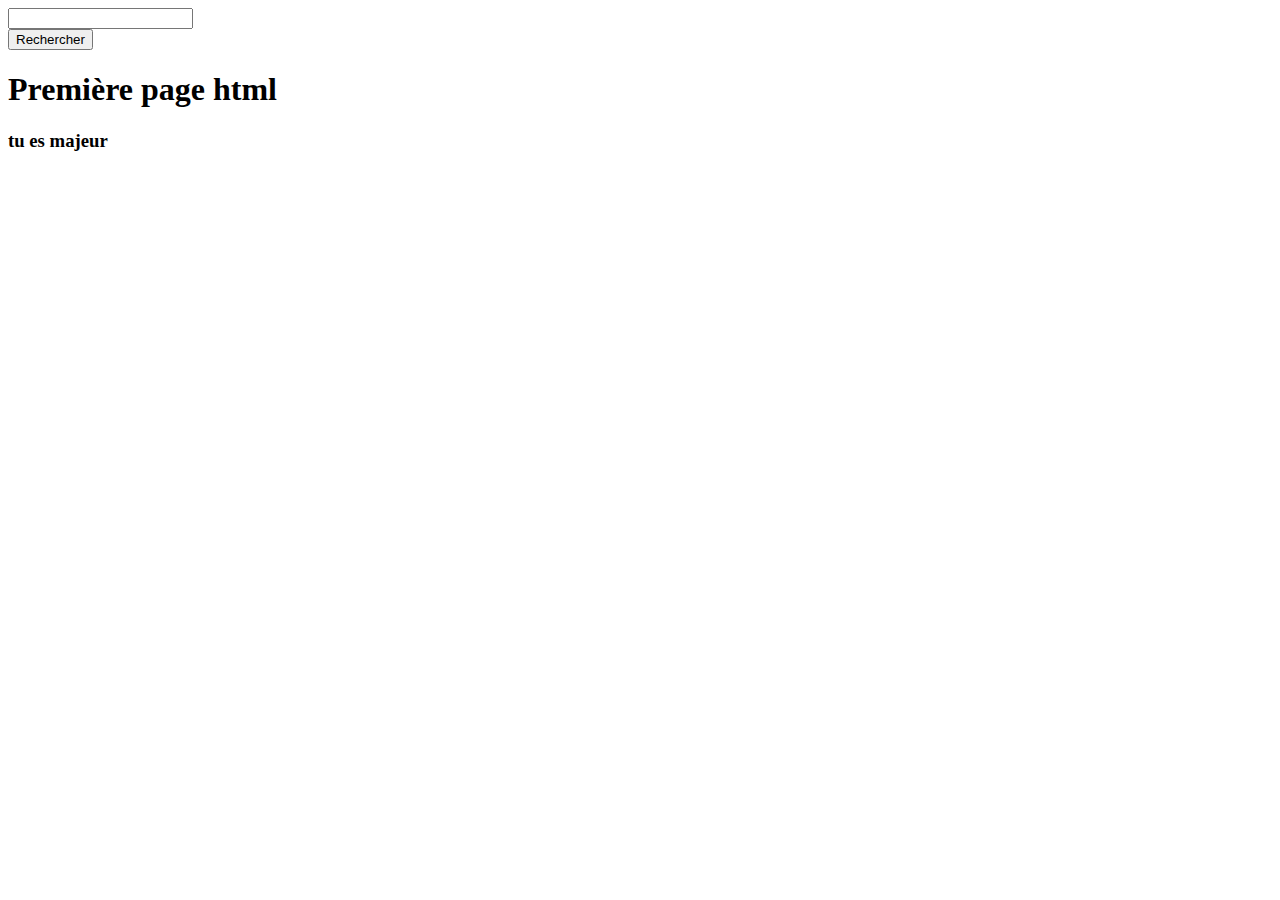
<file: IdeaProjects/nike_07_sep/src/main/resources/templates/meno.html>
<!DOCTYPE html>
<html lang="en" xmlns:th="http://www.thymeleaf.org">
<head>
    <meta charset="UTF-8">
    <title>Title</title>
</head>
<body>

<form th:action="@{ /form }" th:method="post">

    <div>
        <input type="text" name="search" id="">
    </div>
    <button type="submit"> Rechercher</button>
</form>

<h1>Première page html</h1>

<h1 th:text="${ firstName }"></h1>
<h1 th:text="${ age }"></h1>

<h3 th:if="${ age > 18  }">
    tu es majeur
</h3>


<th:block th:if="${ whatHeader }">
    <div th:replace="~{ fragments/layouts/header :: ${ whatHeader } }"></div>
</th:block>

<div th:each="str : ${ listes }">
    <p style="color: darkred" th:text="${ str }"></p>
</div>

</body>
</html>
</file>
